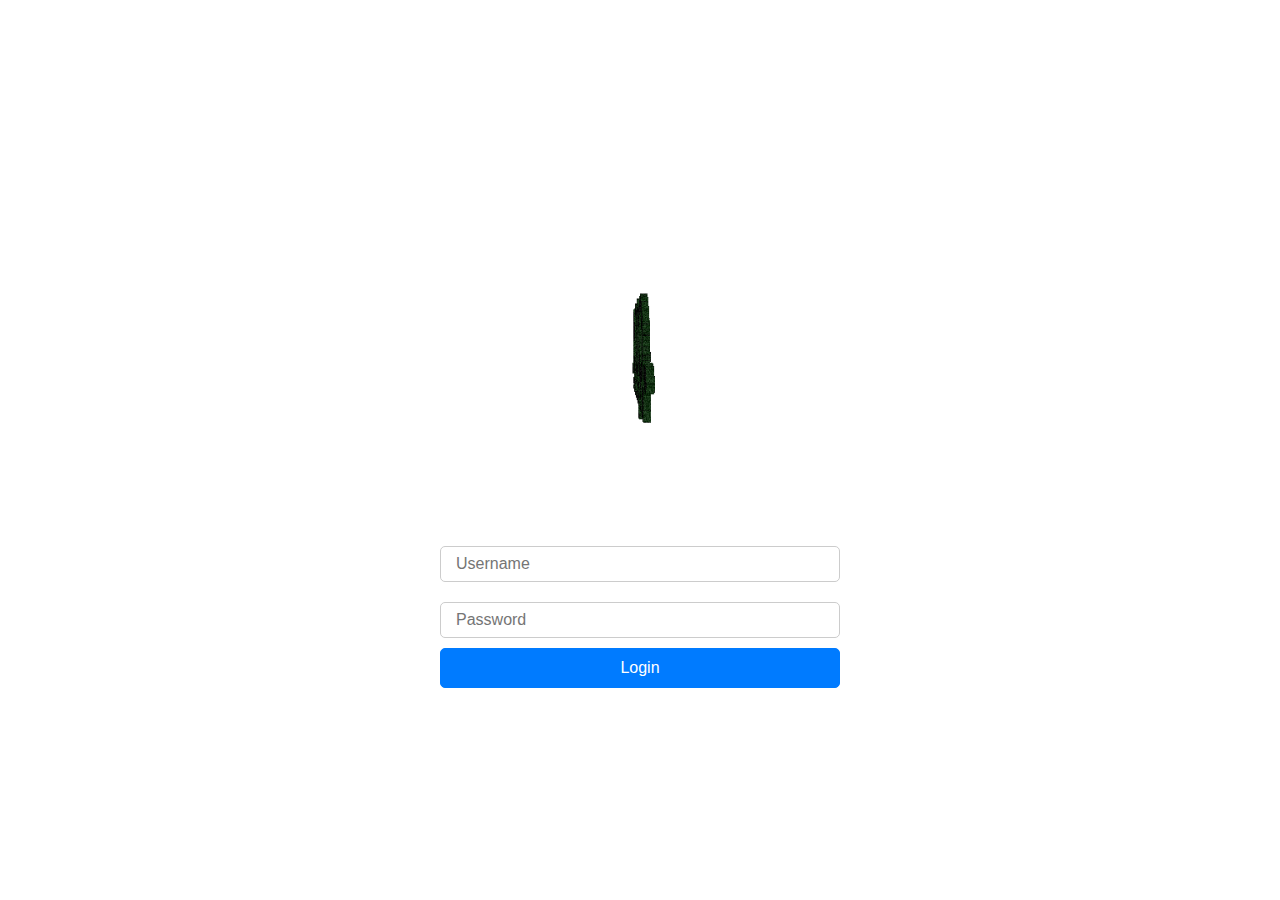
<file: index.html>
<html lang="en">
    <head>
        <link rel="stylesheet" href="index.css">
    </head>
    <body>
        <div class="container">
            <form id="loginForm">
                <!-- Reduced gif size -->
                <img src="3dgifmaker44269.gif" alt="Loading...">

                <!-- Input fields -->
                <input type="text" placeholder="Username" name="username" id="username" required>
                <input type="password" placeholder="Password" name="password" id="password" required>

                <!-- Login button -->
                <button type="submit" name="login_button" id="l-button">Login</button>
            </form>
        </div>

        <script defer src="login.js"></script>
    </body>
</html>
</file>
<file: index.css>
body {
    background-color: white; /* White background */
    font-family: Arial, Helvetica, sans-serif;
    margin: 0;
    padding: 0;
    height: 100vh; /* Full viewport height */
    display: flex;
    justify-content: center;
    align-items: center;
}

.container {
    display: flex;
    flex-direction: column;
    align-items: center;
    justify-content: center;
    width: 80%; /* 80% smaller */
    max-width: 400px; /* Max width for better control */
}

.container img {
    width: 80%; /* 80% smaller image */
    margin-bottom: 20px;
}

input[type=text], input[type=password] {
    width: 100%;
    padding: 8px 15px;
    margin: 10px 0;
    display: inline-block;
    border: 1px solid #ccc;
    box-sizing: border-box;
    border-radius: 5px;
    background-color: white;
    color: black;
    font-size: 16px;
    outline: none;
}

input[type=text]:focus, input[type=password]:focus {
    border-color: #007BFF;
}

button {
    padding: 10px 20px;
    width: 100%;
    border-radius: 5px;
    border: 1px solid #007BFF;
    background-color: #007BFF;
    color: white;
    font-size: 16px;
    cursor: pointer;
}

button:hover {
    background-color: #0056b3;
}

#loginForm {
    width: 100%;
    text-align: center;
}
</file>
